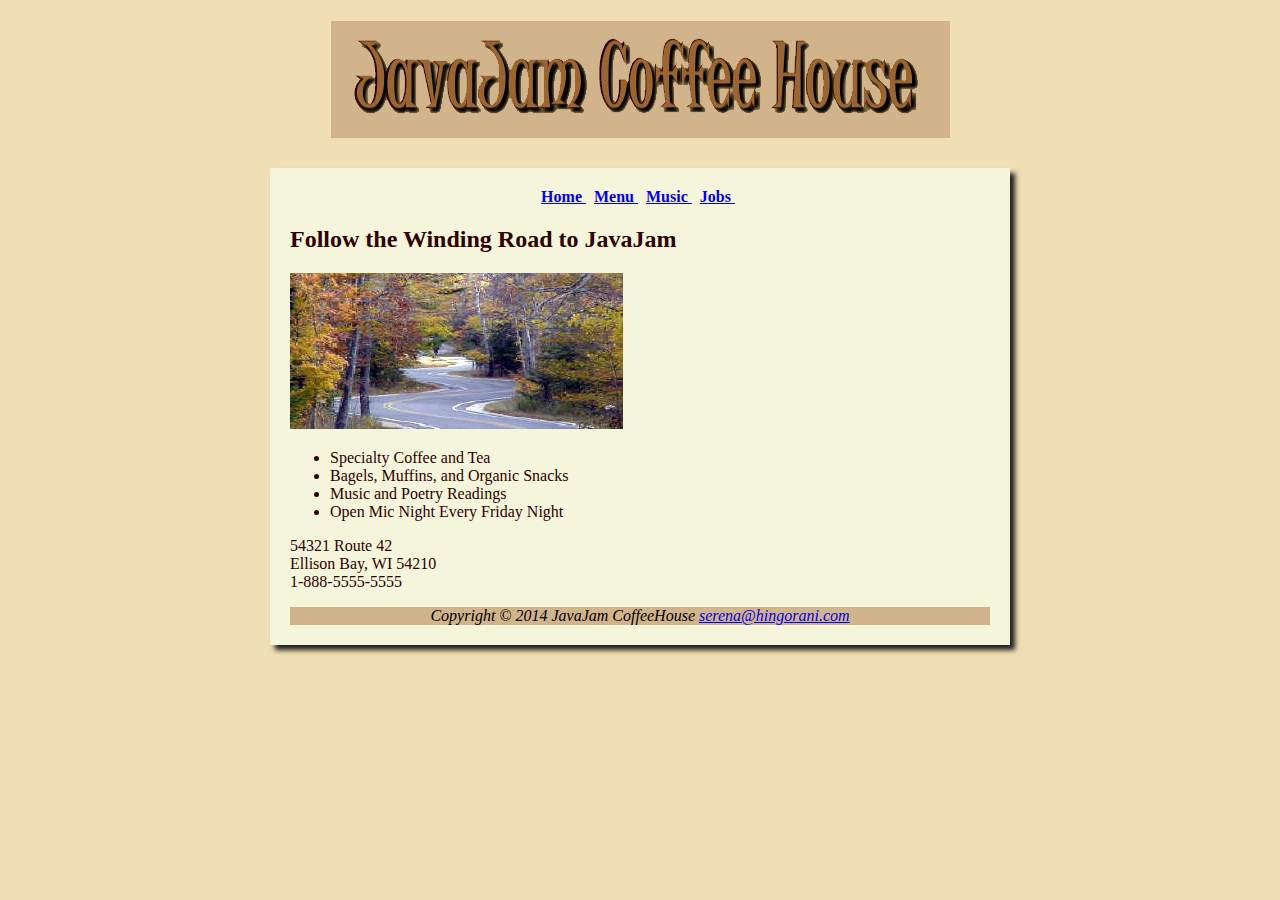
<file: Part-1_challenge/index.html>
<!DOCTYPE html>
<html lang="en-us">
  <head>
    <meta content="text/html; charset=utf-8" />
    <title>JavaJam Coffee House</title>
    <link rel="stylesheet" href="css/JavaJam.css">
  </head>

  <body>
   <header>
     <h1><img src="images/images/javalogo.gif" alt="Java logo"></h1>
   </header>
<div id="container">
   <nav>
      <b>
        <a href="index.html">Home </a>&nbsp;
        <a href="menu.html">Menu </a>&nbsp;
        <a href="music.html">Music </a>&nbsp;
        <a href="jobs.html">Jobs </a>&nbsp;
      </b>
   </nav>

  <div>

    <h2>Follow the Winding Road to JavaJam</h2>
    <img src="images/images/windingroad.jpg" alt="Winding Road">
    <ul>
      <li>Specialty Coffee and Tea</li>
      <li>Bagels, Muffins, and Organic Snacks</li>
      <li>Music and Poetry Readings</li>
      <li>Open Mic Night Every Friday Night</li>
    </ul>
    <p>54321 Route 42<br>Ellison Bay, WI 54210<br>1-888-5555-5555
    </p>

  </div>

  <footer>
      Copyright &copy; 2014 JavaJam CoffeeHouse
        <a href="mailto:serena@hingorani.com">serena@hingorani.com</a></small></i>
  </footer>

 </body>
</html>
</file>
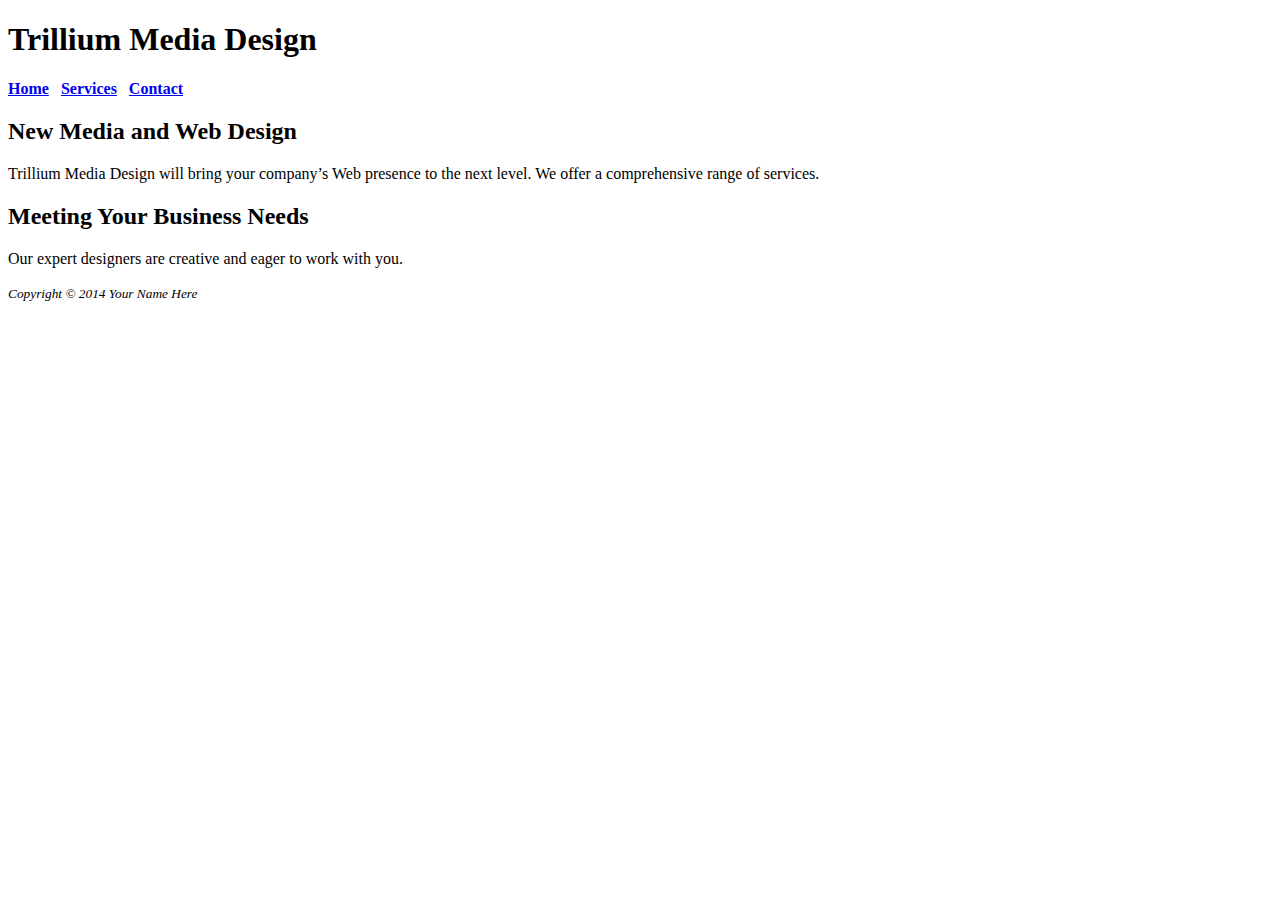
<file: part-II/warmupActivity/index.html>
<!DOCTYPE html>
<html lang="en">
<head>
<title>Trillium Media Design</title>
<meta charset="utf-8">
</head>
<body>
<header>
  <h1>Trillium Media Design</h1>
</header>
  <nav>
     <b>
       <a href="index.html">Home</a> &nbsp;
       <a href="services.html">Services</a> &nbsp;
       <a href="contact.html">Contact</a> &nbsp;
    </b>
  </nav>

<div>
 <h2>New Media and Web Design</h2>
 <p>Trillium Media Design will bring your company&rsquo;s Web presence to the next level. We offer a comprehensive range of services.</p>
 <h2>Meeting Your Business Needs</h2>
 <p>Our expert designers are creative and eager to work with you.</p>
</div>
<footer>
  <small><i>Copyright &copy; 2014 Your Name Here</i></small>
</footer>
</body>
</html>
</file>
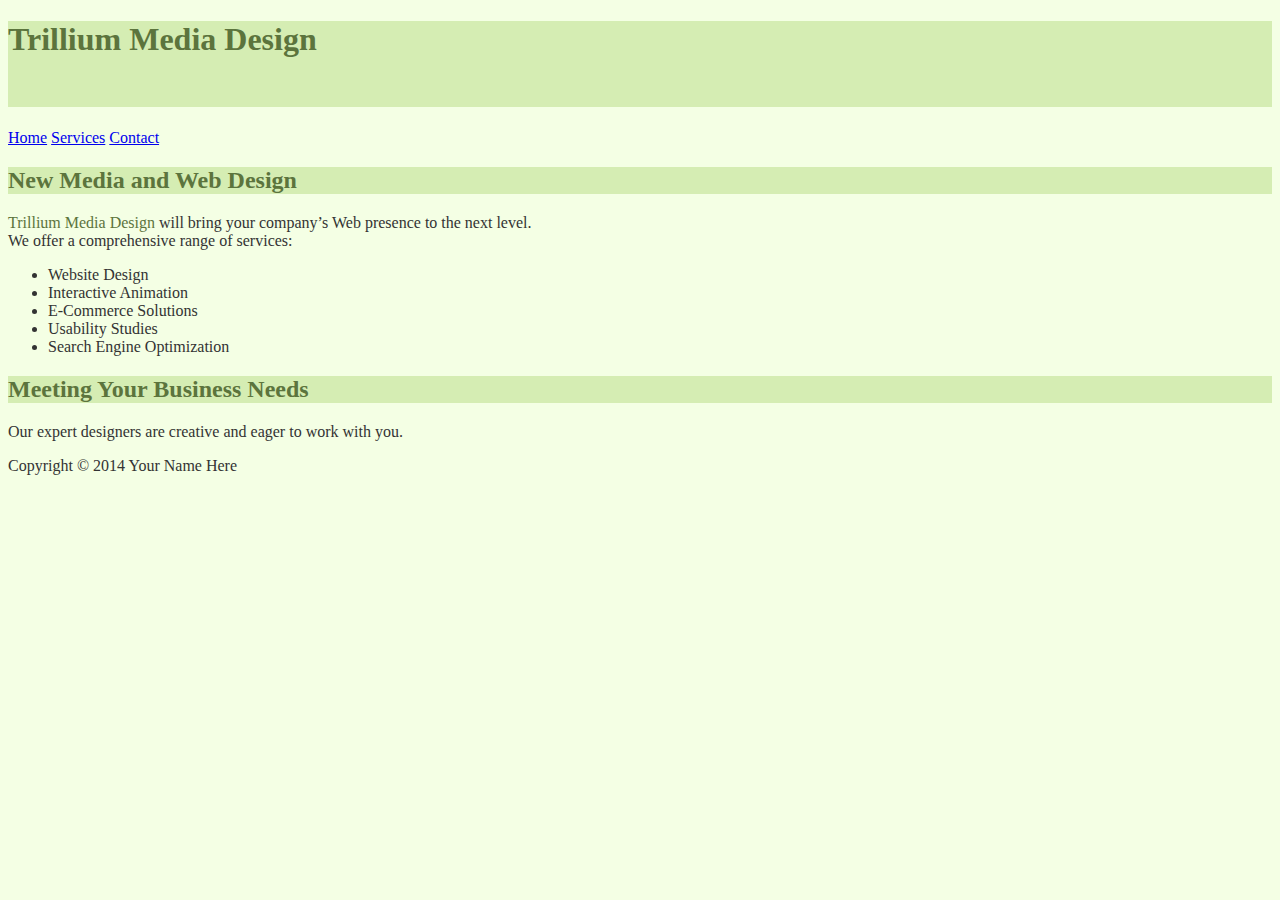
<file: part-III/warmupActivity/index.html>
<!DOCTYPE html>
<html lang="en">
  <head>
    <title>Trillium Media Design</title>
    <meta charset="utf-8">

    <style>
     body { 
         background-color:#f4ffe4;
         color:#333333;
     }

     h1 { 
         background-color:#d5edb3;  
         color:#5c743d;
	 height:86px;
     }

     h2 { 
         background-color:#d5edb3;
         color:#5c743d;
     }

    .companyname { 
         color: #5c743d;
     }

    </style>

  </head>
  <body>

   <header>
     <h1>Trillium Media Design</h1>
   </header>

   <nav>
     <a href="index.html">Home</a> 
     <a href="services.html">Services</a> 
     <a href="contact.html">Contact</a>
   </nav>
   <h2>New Media and Web Design</h2>

   <p>
      <span class="companyname">Trillium Media Design</span> will bring your company&rsquo;s Web presence to the next level. <br>
      We offer a comprehensive range of services:  
   </p>

   <ul>
    <li>Website Design</li>
    <li>Interactive Animation</li>
    <li>E-Commerce Solutions</li>  	
    <li>Usability Studies</li>
    <li>Search Engine Optimization</li>
  </ul>

  <h2>Meeting Your Business Needs</h2>

  <p>
    Our expert designers are creative and eager to work with you.
  </p>

  <footer>
     Copyright &copy; 2014 Your Name Here
  </footer>
 </body>
</html>
</file>
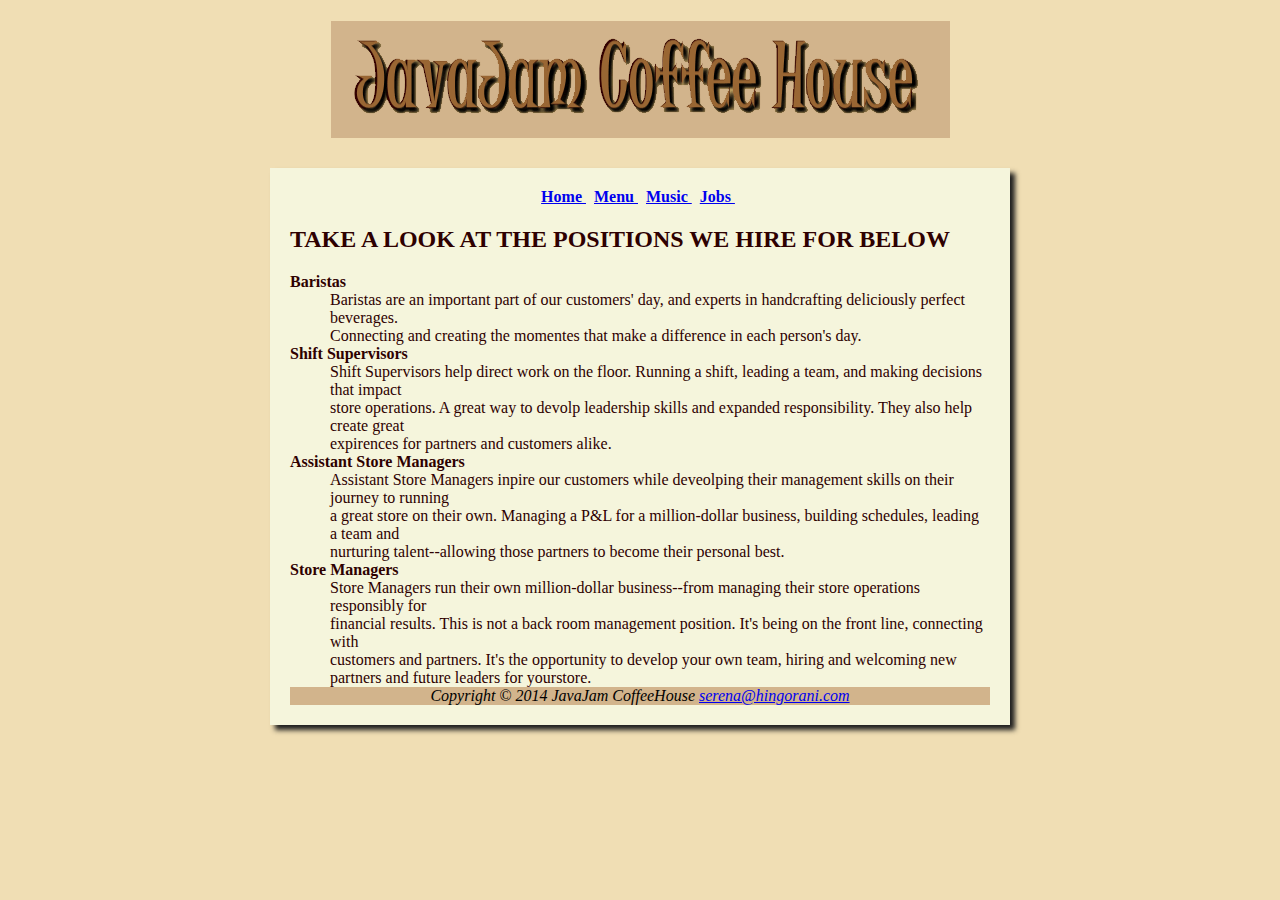
<file: Part-1_challenge/jobs.html>
<!DOCTYPE html>
<html lang="en-us">
  <head>
    <meta content="text/html; charset=utf-8" />
    <title>JavaJam Coffee House</title>
    <link rel="stylesheet" href="css/JavaJam.css">
  </head>

  <body>
   <header>
     <h1><img src="images/images/javalogo.gif" alt="Java logo"></h1>

   </header>
<div id="container">
   <nav>
      <b>
        <a href="index.html">Home </a>&nbsp;
        <a href="menu.html">Menu </a>&nbsp;
        <a href="music.html">Music </a>&nbsp;
        <a href="jobs.html">Jobs </a>&nbsp;
      </b>
   </nav>

  <div>
    <h2>TAKE A LOOK AT THE POSITIONS WE HIRE FOR BELOW</h2>
    <d1>
      <dt><strong>Baristas</strong></dt>
      <dd>Baristas are an important part of our customers' day, and experts in
         handcrafting deliciously perfect beverages.<br> Connecting and creating the
         momentes that make a difference in each person's day.</dd>
         <dt><strong>Shift Supervisors</strong></dt>
         <dd> Shift Supervisors help direct work on the floor. Running a shift,
            leading a team, and making decisions that impact<br>store operations.
            A great way to devolp leadership skills and expanded responsibility.
             They also help create great<br> expirences for partners and
             customers alike.</dd>
             <dt><strong>Assistant Store Managers</strong></dt>
             <dd>Assistant Store Managers inpire our customers while deveolping
               their management skills on their journey to running <br>a great
               store on their own. Managing a P&L for a million-dollar business,
                building schedules, leading a team and<br>nurturing talent--allowing
                those partners to become their personal best.</dd>
                <dt><strong>Store Managers</strong></dt>
                <dd>Store Managers run their own million-dollar business--from
                   managing their store operations responsibly for<br>financial
                   results. This is not a back room management position. It's
                   being on the front line, connecting with<br>customers and
                 partners. It's the opportunity to develop your own team, hiring
                  and welcoming new partners and future leaders for yourstore. </dd>

            </d1>



  </div>

  <footer>
      Copyright &copy; 2014 JavaJam CoffeeHouse
        <a href="mailto:serena@hingorani.com">serena@hingorani.com</a></small></i>
  </footer>

 </body>
</html>
</file>
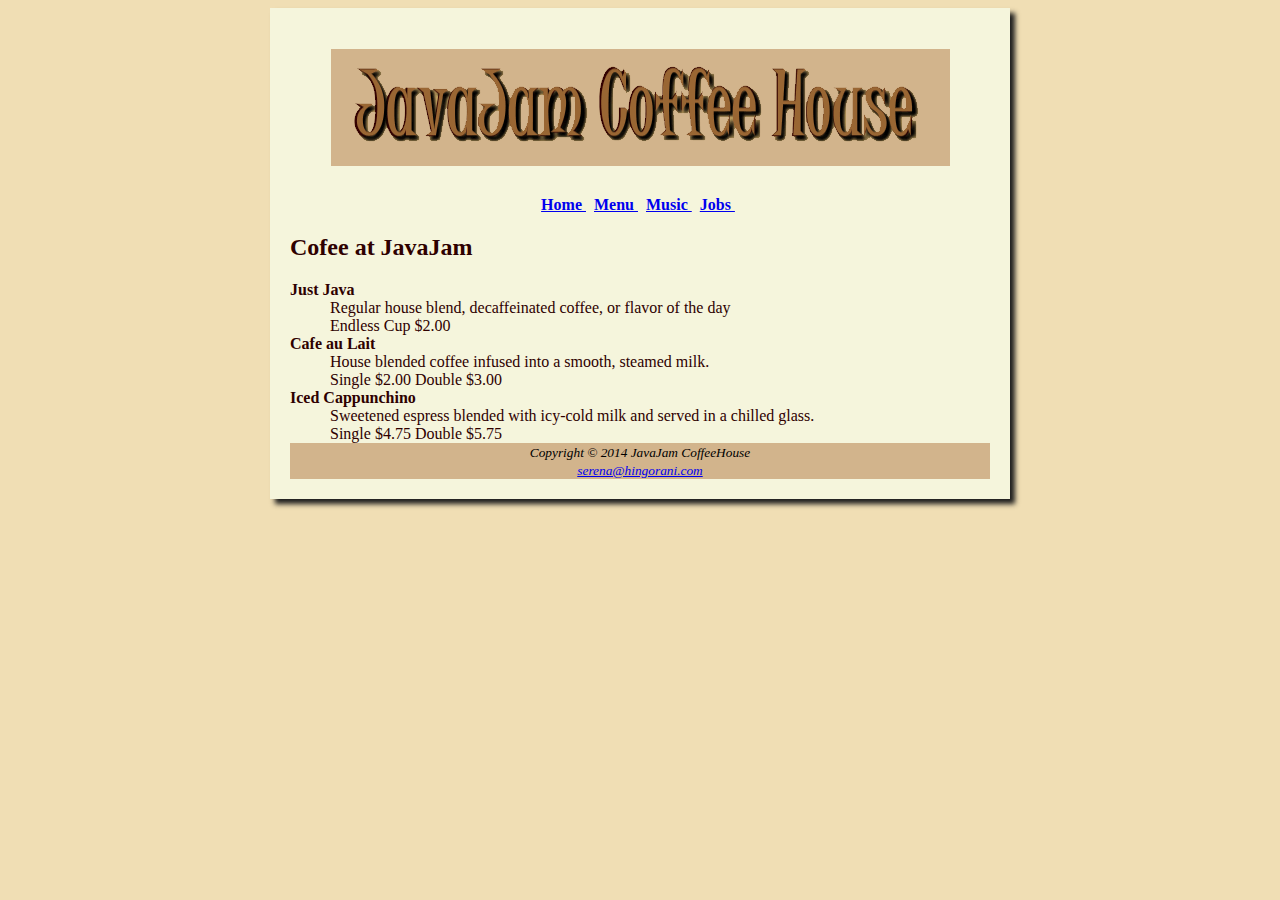
<file: Part-1_challenge/menu.html>
<!DOCTYPE html>
<html lang="en-us">
  <head>
    <meta content="text/html; charset=utf-8" />
    <title>JavaJam Coffee House</title>
    <link rel="stylesheet" href="css/JavaJam.css">
  </head>
<div id="container">
  <body>
   <header>
     <h1><img src="images/images/javalogo.gif" alt="Java logo"></h1>
     <!DOCTYPE html>
     <html lang="en-us">
       <head>
         <meta content="text/html; charset=utf-8" />
         <title>JavaJam Coffee House</title>
       </head>

       <body>
        <header>


        <nav>
           <b>
             <a href="index.html">Home </a>&nbsp;
             <a href="menu.html">Menu </a>&nbsp;
             <a href="music.html">Music </a>&nbsp;
             <a href="jobs.html">Jobs </a>&nbsp;
           </b>
        </nav>


       <div>
         <h2>Cofee at JavaJam</h2>
         <d1>
           <dt><strong>Just Java</dt></strong>
           <dd>Regular house blend, decaffeinated coffee, or flavor of the day
             <br>Endless Cup $2.00</dd>
             <dt><strong>Cafe au Lait</dt></strong>
             <dd>House blended coffee infused into a smooth, steamed milk.
               <br>Single $2.00 Double $3.00</dd>
               <dt><strong>Iced Cappunchino</strong></dt>
               <dd>Sweetened espress blended with icy-cold milk and served in a chilled
                 glass.<br>Single $4.75 Double $5.75</dd>

       </div>

       <footer>
           <small><i>Copyright &copy; 2014 JavaJam CoffeeHouse<br>
             <a href="mailto:serena@hingorani.com">serena@hingorani.com</a></small></i>
       </footer>

      </body>
     </html>
</file>
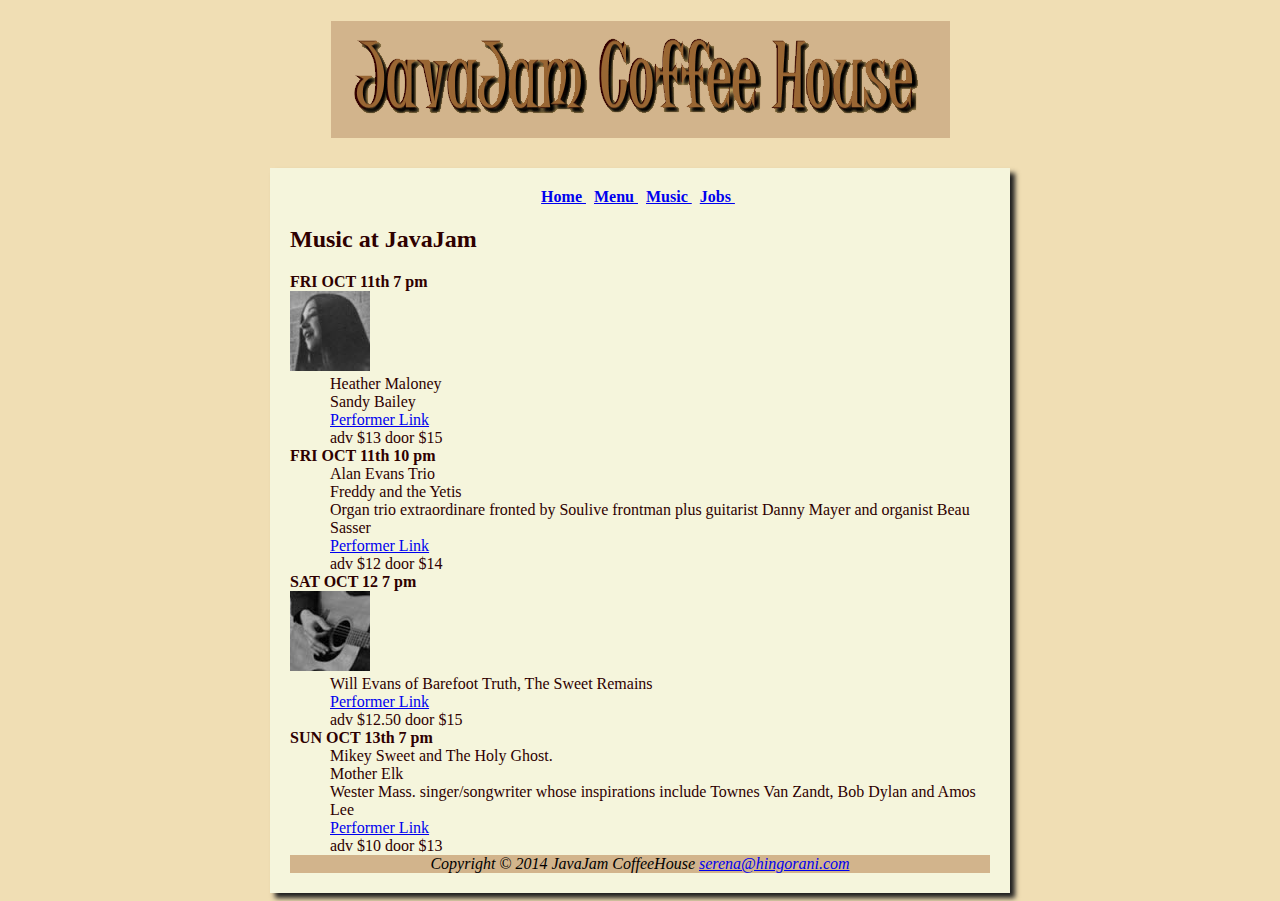
<file: Part-1_challenge/music.html>
<!DOCTYPE html>
<html lang="en-us">
  <head>
    <meta content="text/html; charset=utf-8" />
    <title>JavaJam Coffee House</title>
    <link rel="stylesheet" href="css/JavaJam.css">
  </head>

  <body>
   <header>
     <h1><img src="images/images/javalogo.gif" alt="Java logo"></h1>

   </header>
<div id="container">
   <nav>
      <b>
        <a href="index.html">Home </a>&nbsp;
        <a href="menu.html">Menu </a>&nbsp;
        <a href="music.html">Music </a>&nbsp;
        <a href="jobs.html">Jobs </a>&nbsp;
      </b>
   </nav>

  <div>
    <h2>Music at JavaJam</h2>
    <d1>
      <dt><strong>FRI OCT 11th 7 pm</dt></strong>
      <img src="images/images/melaniethumb.jpg" alt="Picture"
      <br><dd>Heather Maloney<br>Sandy Bailey<br>
        <a href="http://www.heathermaloney.com/index.shtml" target="_blank">Performer Link</a>
        <br>adv $13 door $15</dd>
        <dt><strong>FRI OCT 11th 10 pm</dt></strong>
        <dd>Alan Evans Trio<br>Freddy and the Yetis<br>Organ trio extraordinare
          fronted by Soulive frontman plus guitarist Danny Mayer and organist
          Beau Sasser<br> <a href="http://www.royalfamilyrecords.com/alanevans"
          target="_blank">Performer Link</a>
          <br>adv $12 door $14</dd>
          <dt><strong>SAT OCT 12 7 pm</strong></dt>
          <img src="images/images/gregthumb.jpg">
          <br><dd>Will Evans of Barefoot Truth, The Sweet Remains<br>
            <a href="http://www.barefoottruth.com/?s=bio&member=Will+Evans"target="_blank">
              Performer Link</a>
            <br> adv $12.50 door $15</dd>
            <dt><strong> SUN OCT 13th 7 pm</strong></dt>
            <dd>Mikey Sweet and The Holy Ghost.<br>Mother Elk<br>Wester Mass.
              singer/songwriter whose inspirations include Townes Van Zandt, Bob
              Dylan and Amos Lee<br> <a href="https://www.facebook.com/pages/Mikey-Sweet/248133061878247"
              target="_blank">Performer Link</a><br>
              adv $10 door $13</dd>
            </d1>



  </div>

  <footer>
    Copyright &copy; 2014 JavaJam CoffeeHouse
        <a href="mailto:serena@hingorani.com">serena@hingorani.com</a></small></i>
  </footer>

 </body>
</html>
</file>
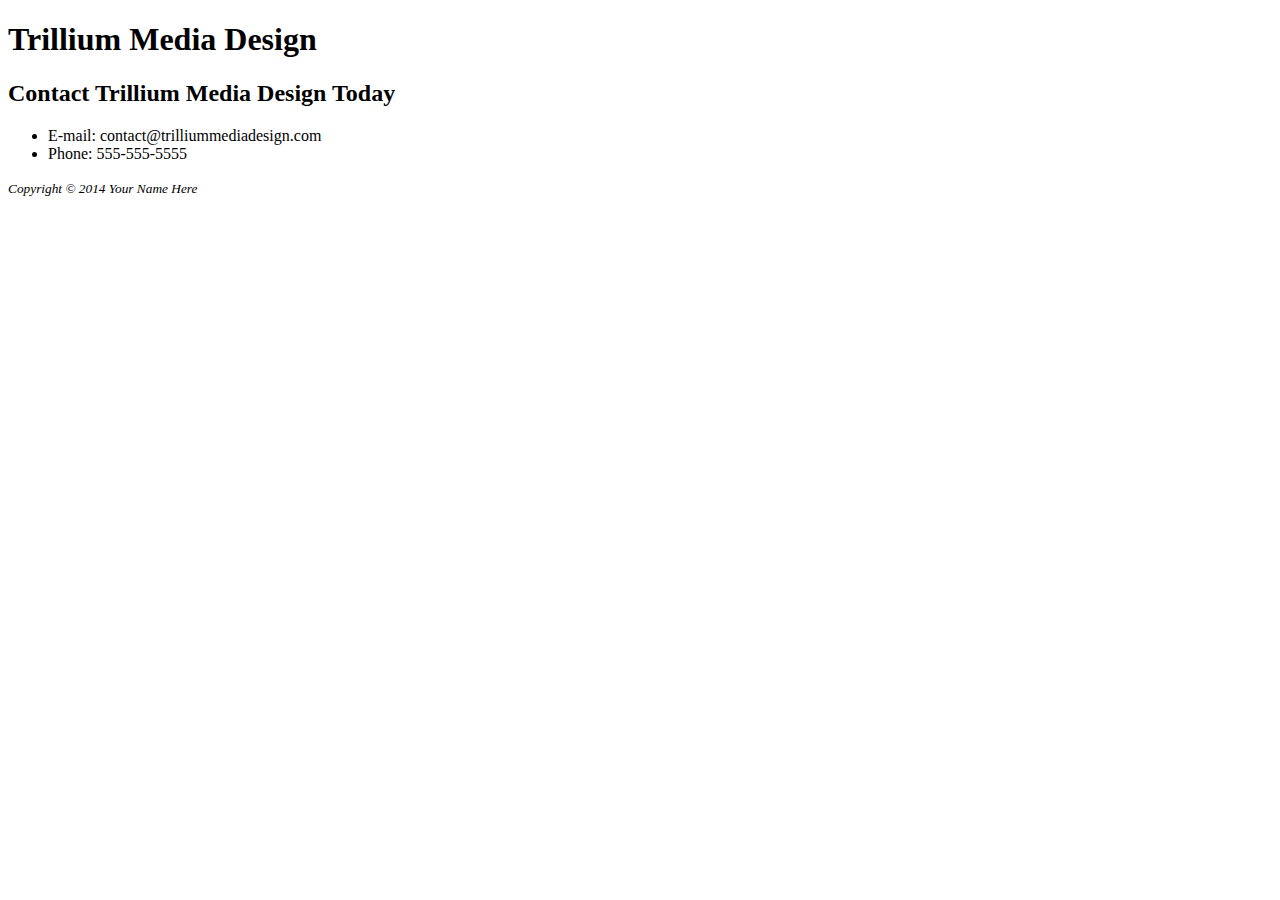
<file: part-II/warmupActivity/contact.html>
<!DOCTYPE html>
<html lang="en">
<head>
<title>Trillium Media Design - Contact</title>
<meta charset="utf-8">
</head>
<body>
<header>
  <h1>Trillium Media Design</h1>
</header>

<div>
 <h2>Contact Trillium Media Design Today</h2>
 <ul>
   <li>E-mail: contact@trilliummediadesign.com</li>
   <li>Phone: 555-555-5555</li>
 </ul>
</div>
<footer>
  <small><i>Copyright &copy; 2014 Your Name Here</i></small>
</footer>
</body>
</html>
</file>
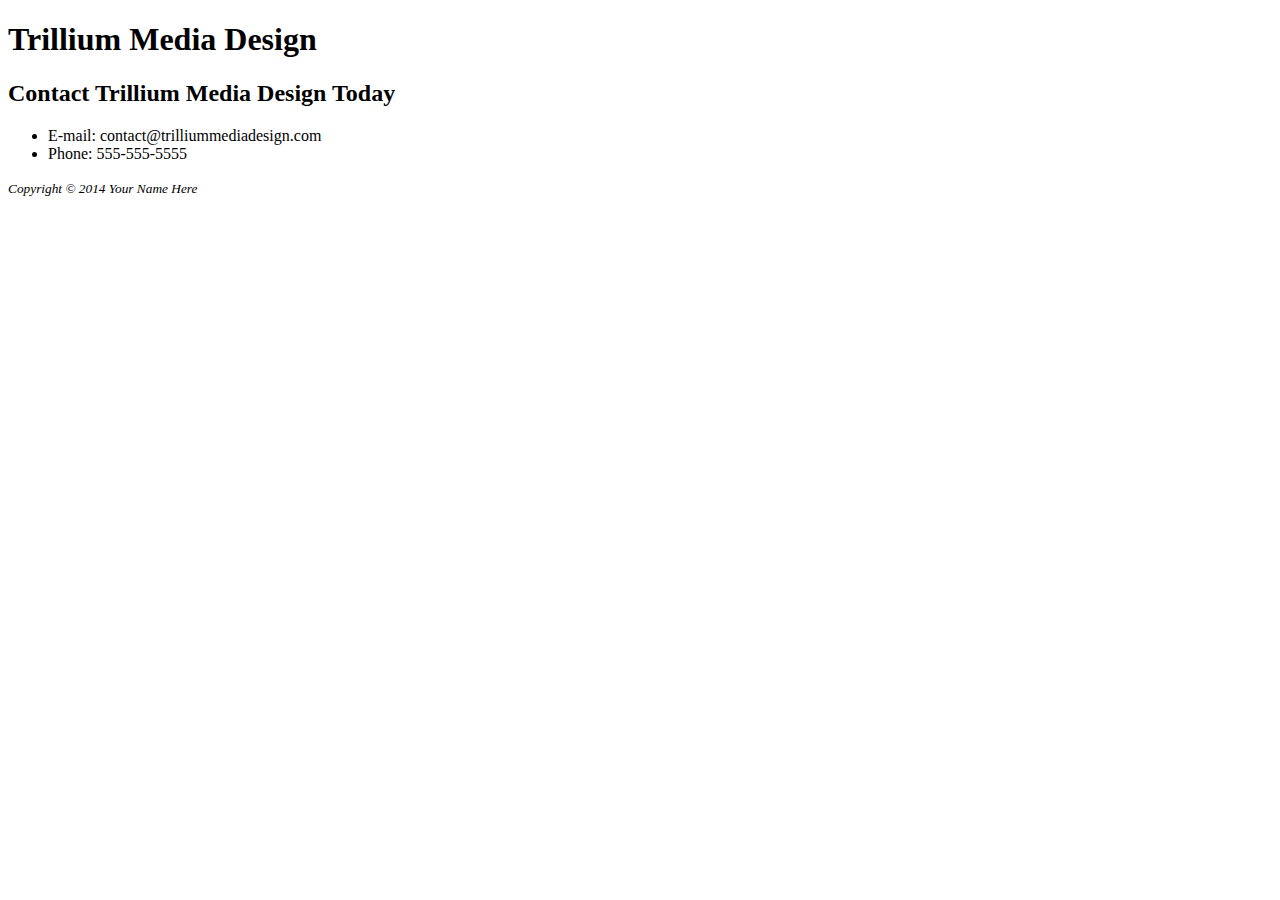
<file: part-III/warmupActivity/contact.html>
<!DOCTYPE html>

<html lang="en">

  <head>

    <title>Trillium Media Design - Contact</title>

    <meta charset="utf-8">

  </head>

  <body>

    <header>

      <h1>Trillium Media Design</h1>

    </header>


    <div>

      <h2>Contact Trillium Media Design Today</h2>

      <ul>

        <li>E-mail: contact@trilliummediadesign.com</li>

        <li>Phone: 555-555-5555</li>

      </ul>

    </div>

    <footer>

       <small><i>Copyright &copy; 2014 Your Name Here</i></small>

    </footer>

  </body>

</html>
</file>
<file: Part-1_challenge/css/JavaJam.css>
body {
  background-color: #F0DEB4;
  color: #2E0000
}

h1 {

  color: #b5651d;

  text-shadow: 3px 3px 3px #000000;
  text-align: center;


}

  footer {
  background-color:#D2B48C;
  color: #000000;
  font-style: italic;
  text-align: center;

  }

  nav {
    text-align: center;
  }

  #container {
    background-color: #F5F5DC;
    width: 700px;
    padding-top: 20px;
    padding-bottom: 20px;
    padding-left: 20px;
    padding-right: 20px;
    margin-right: auto;
    margin-left: auto;
    box-shadow: 5px 5px 5px #1e1e1e;
</file>
